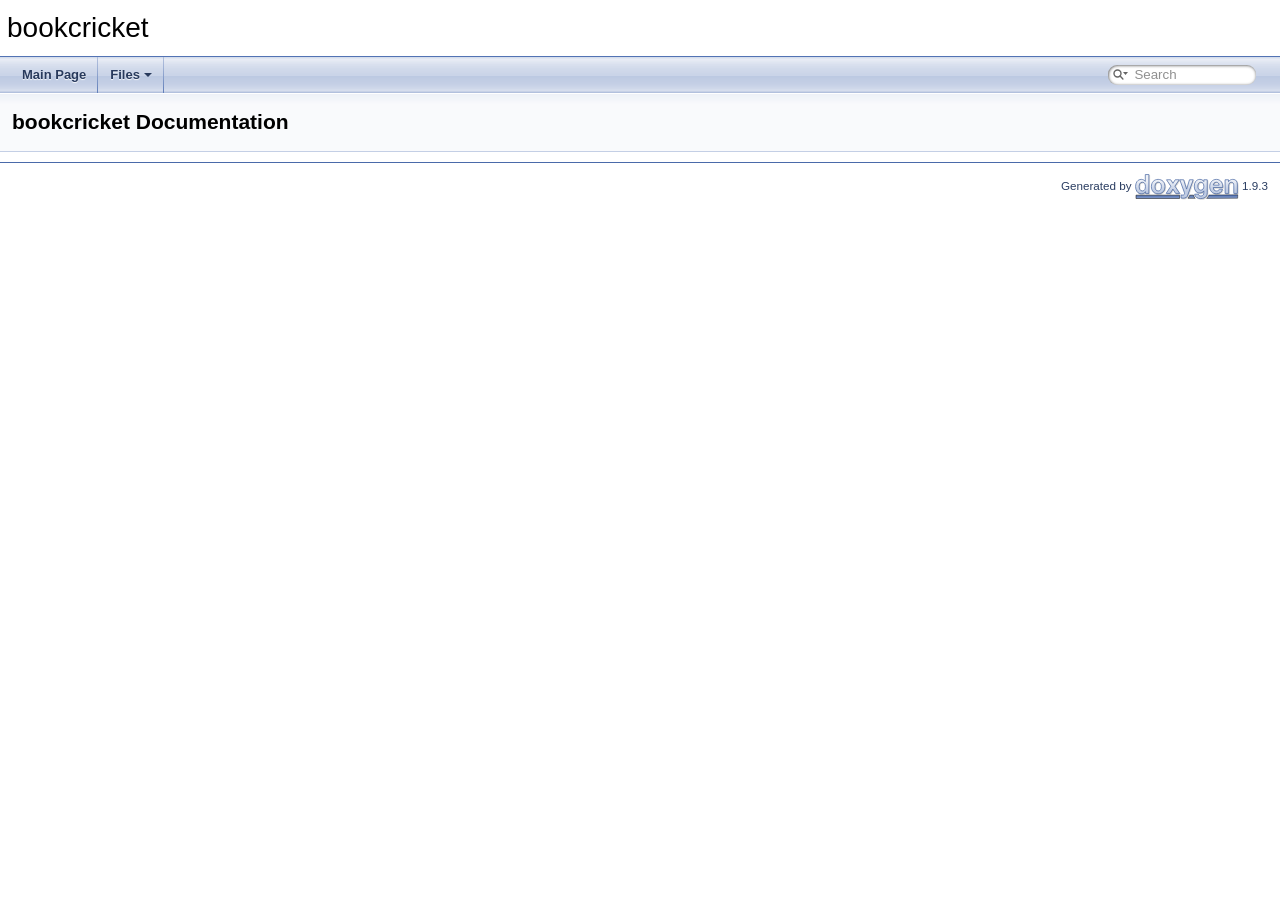
<file: 3_Implementation/Documentation/html/index.html>
<!DOCTYPE html PUBLIC "-//W3C//DTD XHTML 1.0 Transitional//EN" "https://www.w3.org/TR/xhtml1/DTD/xhtml1-transitional.dtd">
<html xmlns="http://www.w3.org/1999/xhtml">
<head>
<meta http-equiv="Content-Type" content="text/xhtml;charset=UTF-8"/>
<meta http-equiv="X-UA-Compatible" content="IE=11"/>
<meta name="generator" content="Doxygen 1.9.3"/>
<meta name="viewport" content="width=device-width, initial-scale=1"/>
<title>bookcricket: Main Page</title>
<link href="tabs.css" rel="stylesheet" type="text/css"/>
<script type="text/javascript" src="jquery.js"></script>
<script type="text/javascript" src="dynsections.js"></script>
<link href="search/search.css" rel="stylesheet" type="text/css"/>
<script type="text/javascript" src="search/searchdata.js"></script>
<script type="text/javascript" src="search/search.js"></script>
<link href="doxygen.css" rel="stylesheet" type="text/css" />
</head>
<body>
<div id="top"><!-- do not remove this div, it is closed by doxygen! -->
<div id="titlearea">
<table cellspacing="0" cellpadding="0">
 <tbody>
 <tr id="projectrow">
  <td id="projectalign">
   <div id="projectname">bookcricket
   </div>
  </td>
 </tr>
 </tbody>
</table>
</div>
<!-- end header part -->
<!-- Generated by Doxygen 1.9.3 -->
<script type="text/javascript">
/* @license magnet:?xt=urn:btih:d3d9a9a6595521f9666a5e94cc830dab83b65699&amp;dn=expat.txt MIT */
var searchBox = new SearchBox("searchBox", "search",'Search','.html');
/* @license-end */
</script>
<script type="text/javascript" src="menudata.js"></script>
<script type="text/javascript" src="menu.js"></script>
<script type="text/javascript">
/* @license magnet:?xt=urn:btih:d3d9a9a6595521f9666a5e94cc830dab83b65699&amp;dn=expat.txt MIT */
$(function() {
  initMenu('',true,false,'search.php','Search');
  $(document).ready(function() { init_search(); });
});
/* @license-end */
</script>
<div id="main-nav"></div>
</div><!-- top -->
<!-- window showing the filter options -->
<div id="MSearchSelectWindow"
     onmouseover="return searchBox.OnSearchSelectShow()"
     onmouseout="return searchBox.OnSearchSelectHide()"
     onkeydown="return searchBox.OnSearchSelectKey(event)">
</div>

<!-- iframe showing the search results (closed by default) -->
<div id="MSearchResultsWindow">
<iframe src="javascript:void(0)" frameborder="0" 
        name="MSearchResults" id="MSearchResults">
</iframe>
</div>

<div class="header">
  <div class="headertitle"><div class="title">bookcricket Documentation</div></div>
</div><!--header-->
<div class="contents">
</div><!-- contents -->
<!-- start footer part -->
<hr class="footer"/><address class="footer"><small>
Generated by&#160;<a href="https://www.doxygen.org/index.html"><img class="footer" src="doxygen.svg" width="104" height="31" alt="doxygen"/></a> 1.9.3
</small></address>
</body>
</html>
</file>
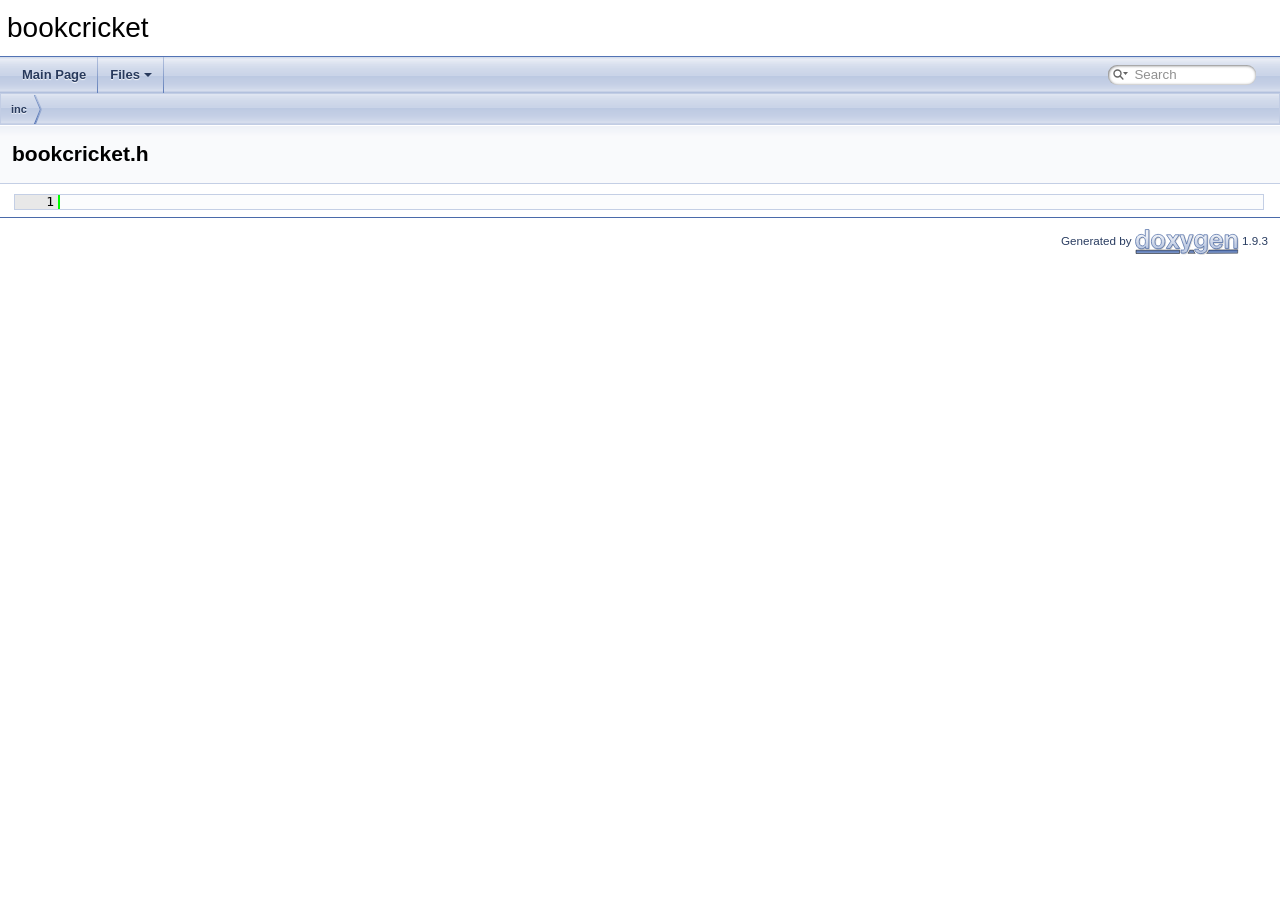
<file: 3_Implementation/Documentation/html/bookcricket_8h_source.html>
<!DOCTYPE html PUBLIC "-//W3C//DTD XHTML 1.0 Transitional//EN" "https://www.w3.org/TR/xhtml1/DTD/xhtml1-transitional.dtd">
<html xmlns="http://www.w3.org/1999/xhtml">
<head>
<meta http-equiv="Content-Type" content="text/xhtml;charset=UTF-8"/>
<meta http-equiv="X-UA-Compatible" content="IE=11"/>
<meta name="generator" content="Doxygen 1.9.3"/>
<meta name="viewport" content="width=device-width, initial-scale=1"/>
<title>bookcricket: D:/MiniProject/M1_IndoorGame_BookCricket/3_Implementation/inc/bookcricket.h Source File</title>
<link href="tabs.css" rel="stylesheet" type="text/css"/>
<script type="text/javascript" src="jquery.js"></script>
<script type="text/javascript" src="dynsections.js"></script>
<link href="search/search.css" rel="stylesheet" type="text/css"/>
<script type="text/javascript" src="search/searchdata.js"></script>
<script type="text/javascript" src="search/search.js"></script>
<link href="doxygen.css" rel="stylesheet" type="text/css" />
</head>
<body>
<div id="top"><!-- do not remove this div, it is closed by doxygen! -->
<div id="titlearea">
<table cellspacing="0" cellpadding="0">
 <tbody>
 <tr id="projectrow">
  <td id="projectalign">
   <div id="projectname">bookcricket
   </div>
  </td>
 </tr>
 </tbody>
</table>
</div>
<!-- end header part -->
<!-- Generated by Doxygen 1.9.3 -->
<script type="text/javascript">
/* @license magnet:?xt=urn:btih:d3d9a9a6595521f9666a5e94cc830dab83b65699&amp;dn=expat.txt MIT */
var searchBox = new SearchBox("searchBox", "search",'Search','.html');
/* @license-end */
</script>
<script type="text/javascript" src="menudata.js"></script>
<script type="text/javascript" src="menu.js"></script>
<script type="text/javascript">
/* @license magnet:?xt=urn:btih:d3d9a9a6595521f9666a5e94cc830dab83b65699&amp;dn=expat.txt MIT */
$(function() {
  initMenu('',true,false,'search.php','Search');
  $(document).ready(function() { init_search(); });
});
/* @license-end */
</script>
<div id="main-nav"></div>
<!-- window showing the filter options -->
<div id="MSearchSelectWindow"
     onmouseover="return searchBox.OnSearchSelectShow()"
     onmouseout="return searchBox.OnSearchSelectHide()"
     onkeydown="return searchBox.OnSearchSelectKey(event)">
</div>

<!-- iframe showing the search results (closed by default) -->
<div id="MSearchResultsWindow">
<iframe src="javascript:void(0)" frameborder="0" 
        name="MSearchResults" id="MSearchResults">
</iframe>
</div>

<div id="nav-path" class="navpath">
  <ul>
<li class="navelem"><a class="el" href="dir_bfccd401955b95cf8c75461437045ac0.html">inc</a></li>  </ul>
</div>
</div><!-- top -->
<div class="header">
  <div class="headertitle"><div class="title">bookcricket.h</div></div>
</div><!--header-->
<div class="contents">
<div class="fragment"><div class="line"><a id="l00001" name="l00001"></a><span class="lineno">    1</span> </div>
</div><!-- fragment --></div><!-- contents -->
<!-- start footer part -->
<hr class="footer"/><address class="footer"><small>
Generated by&#160;<a href="https://www.doxygen.org/index.html"><img class="footer" src="doxygen.svg" width="104" height="31" alt="doxygen"/></a> 1.9.3
</small></address>
</body>
</html>
</file>
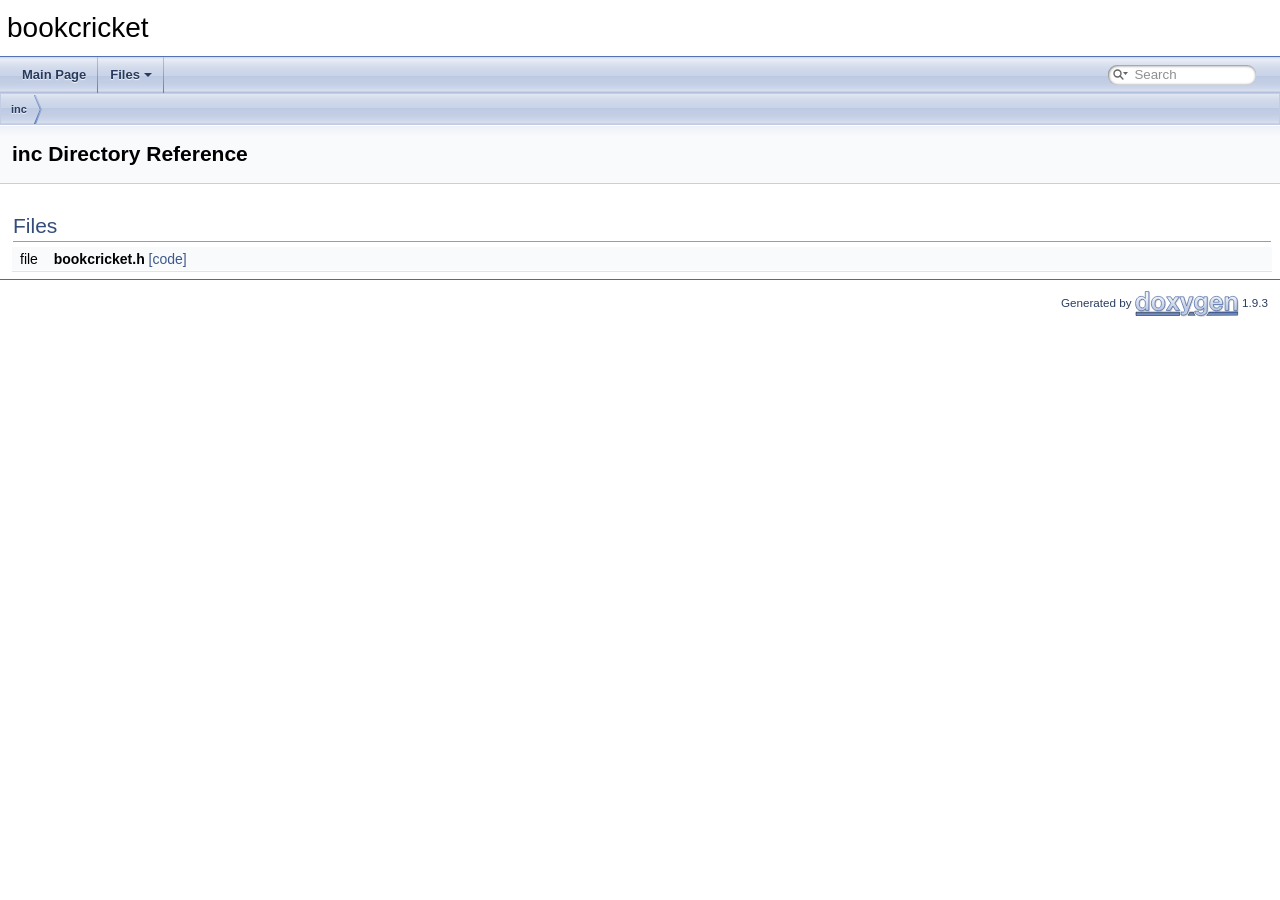
<file: 3_Implementation/Documentation/html/dir_bfccd401955b95cf8c75461437045ac0.html>
<!DOCTYPE html PUBLIC "-//W3C//DTD XHTML 1.0 Transitional//EN" "https://www.w3.org/TR/xhtml1/DTD/xhtml1-transitional.dtd">
<html xmlns="http://www.w3.org/1999/xhtml">
<head>
<meta http-equiv="Content-Type" content="text/xhtml;charset=UTF-8"/>
<meta http-equiv="X-UA-Compatible" content="IE=11"/>
<meta name="generator" content="Doxygen 1.9.3"/>
<meta name="viewport" content="width=device-width, initial-scale=1"/>
<title>bookcricket: D:/MiniProject/M1_IndoorGame_BookCricket/3_Implementation/inc Directory Reference</title>
<link href="tabs.css" rel="stylesheet" type="text/css"/>
<script type="text/javascript" src="jquery.js"></script>
<script type="text/javascript" src="dynsections.js"></script>
<link href="search/search.css" rel="stylesheet" type="text/css"/>
<script type="text/javascript" src="search/searchdata.js"></script>
<script type="text/javascript" src="search/search.js"></script>
<link href="doxygen.css" rel="stylesheet" type="text/css" />
</head>
<body>
<div id="top"><!-- do not remove this div, it is closed by doxygen! -->
<div id="titlearea">
<table cellspacing="0" cellpadding="0">
 <tbody>
 <tr id="projectrow">
  <td id="projectalign">
   <div id="projectname">bookcricket
   </div>
  </td>
 </tr>
 </tbody>
</table>
</div>
<!-- end header part -->
<!-- Generated by Doxygen 1.9.3 -->
<script type="text/javascript">
/* @license magnet:?xt=urn:btih:d3d9a9a6595521f9666a5e94cc830dab83b65699&amp;dn=expat.txt MIT */
var searchBox = new SearchBox("searchBox", "search",'Search','.html');
/* @license-end */
</script>
<script type="text/javascript" src="menudata.js"></script>
<script type="text/javascript" src="menu.js"></script>
<script type="text/javascript">
/* @license magnet:?xt=urn:btih:d3d9a9a6595521f9666a5e94cc830dab83b65699&amp;dn=expat.txt MIT */
$(function() {
  initMenu('',true,false,'search.php','Search');
  $(document).ready(function() { init_search(); });
});
/* @license-end */
</script>
<div id="main-nav"></div>
<!-- window showing the filter options -->
<div id="MSearchSelectWindow"
     onmouseover="return searchBox.OnSearchSelectShow()"
     onmouseout="return searchBox.OnSearchSelectHide()"
     onkeydown="return searchBox.OnSearchSelectKey(event)">
</div>

<!-- iframe showing the search results (closed by default) -->
<div id="MSearchResultsWindow">
<iframe src="javascript:void(0)" frameborder="0" 
        name="MSearchResults" id="MSearchResults">
</iframe>
</div>

<div id="nav-path" class="navpath">
  <ul>
<li class="navelem"><a class="el" href="dir_bfccd401955b95cf8c75461437045ac0.html">inc</a></li>  </ul>
</div>
</div><!-- top -->
<div class="header">
  <div class="headertitle"><div class="title">inc Directory Reference</div></div>
</div><!--header-->
<div class="contents">
<table class="memberdecls">
<tr class="heading"><td colspan="2"><h2 class="groupheader"><a id="files" name="files"></a>
Files</h2></td></tr>
<tr class="memitem:"><td class="memItemLeft" align="right" valign="top">file &#160;</td><td class="memItemRight" valign="bottom"><b>bookcricket.h</b> <a href="bookcricket_8h_source.html">[code]</a></td></tr>
<tr class="separator:"><td class="memSeparator" colspan="2">&#160;</td></tr>
</table>
</div><!-- contents -->
<!-- start footer part -->
<hr class="footer"/><address class="footer"><small>
Generated by&#160;<a href="https://www.doxygen.org/index.html"><img class="footer" src="doxygen.svg" width="104" height="31" alt="doxygen"/></a> 1.9.3
</small></address>
</body>
</html>
</file>
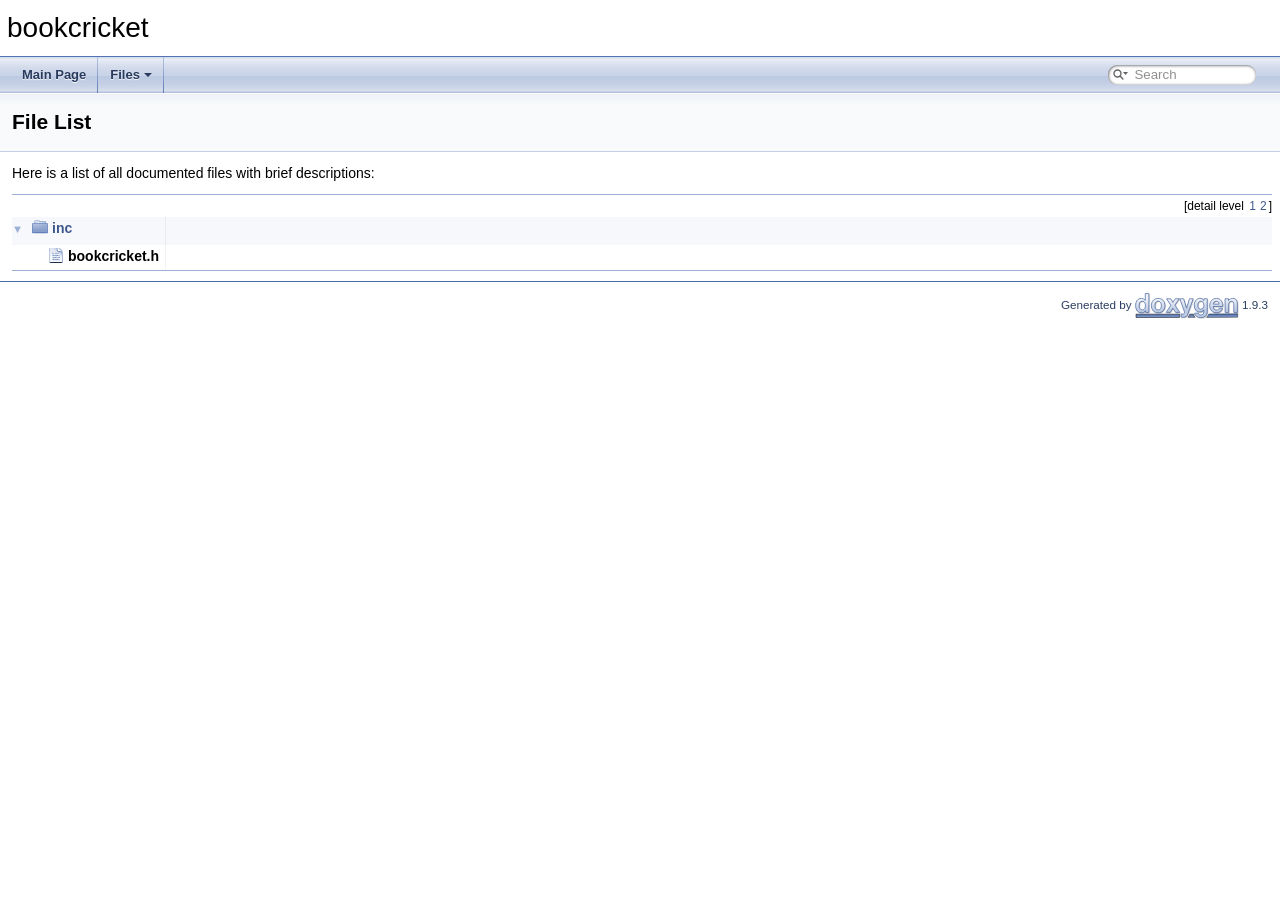
<file: 3_Implementation/Documentation/html/files.html>
<!DOCTYPE html PUBLIC "-//W3C//DTD XHTML 1.0 Transitional//EN" "https://www.w3.org/TR/xhtml1/DTD/xhtml1-transitional.dtd">
<html xmlns="http://www.w3.org/1999/xhtml">
<head>
<meta http-equiv="Content-Type" content="text/xhtml;charset=UTF-8"/>
<meta http-equiv="X-UA-Compatible" content="IE=11"/>
<meta name="generator" content="Doxygen 1.9.3"/>
<meta name="viewport" content="width=device-width, initial-scale=1"/>
<title>bookcricket: File List</title>
<link href="tabs.css" rel="stylesheet" type="text/css"/>
<script type="text/javascript" src="jquery.js"></script>
<script type="text/javascript" src="dynsections.js"></script>
<link href="search/search.css" rel="stylesheet" type="text/css"/>
<script type="text/javascript" src="search/searchdata.js"></script>
<script type="text/javascript" src="search/search.js"></script>
<link href="doxygen.css" rel="stylesheet" type="text/css" />
</head>
<body>
<div id="top"><!-- do not remove this div, it is closed by doxygen! -->
<div id="titlearea">
<table cellspacing="0" cellpadding="0">
 <tbody>
 <tr id="projectrow">
  <td id="projectalign">
   <div id="projectname">bookcricket
   </div>
  </td>
 </tr>
 </tbody>
</table>
</div>
<!-- end header part -->
<!-- Generated by Doxygen 1.9.3 -->
<script type="text/javascript">
/* @license magnet:?xt=urn:btih:d3d9a9a6595521f9666a5e94cc830dab83b65699&amp;dn=expat.txt MIT */
var searchBox = new SearchBox("searchBox", "search",'Search','.html');
/* @license-end */
</script>
<script type="text/javascript" src="menudata.js"></script>
<script type="text/javascript" src="menu.js"></script>
<script type="text/javascript">
/* @license magnet:?xt=urn:btih:d3d9a9a6595521f9666a5e94cc830dab83b65699&amp;dn=expat.txt MIT */
$(function() {
  initMenu('',true,false,'search.php','Search');
  $(document).ready(function() { init_search(); });
});
/* @license-end */
</script>
<div id="main-nav"></div>
</div><!-- top -->
<!-- window showing the filter options -->
<div id="MSearchSelectWindow"
     onmouseover="return searchBox.OnSearchSelectShow()"
     onmouseout="return searchBox.OnSearchSelectHide()"
     onkeydown="return searchBox.OnSearchSelectKey(event)">
</div>

<!-- iframe showing the search results (closed by default) -->
<div id="MSearchResultsWindow">
<iframe src="javascript:void(0)" frameborder="0" 
        name="MSearchResults" id="MSearchResults">
</iframe>
</div>

<div class="header">
  <div class="headertitle"><div class="title">File List</div></div>
</div><!--header-->
<div class="contents">
<div class="textblock">Here is a list of all documented files with brief descriptions:</div><div class="directory">
<div class="levels">[detail level <span onclick="javascript:toggleLevel(1);">1</span><span onclick="javascript:toggleLevel(2);">2</span>]</div><table class="directory">
<tr id="row_0_" class="even"><td class="entry"><span style="width:0px;display:inline-block;">&#160;</span><span id="arr_0_" class="arrow" onclick="toggleFolder('0_')">&#9660;</span><span id="img_0_" class="iconfopen" onclick="toggleFolder('0_')">&#160;</span><a class="el" href="dir_bfccd401955b95cf8c75461437045ac0.html" target="_self">inc</a></td><td class="desc"></td></tr>
<tr id="row_0_0_"><td class="entry"><span style="width:32px;display:inline-block;">&#160;</span><a href="bookcricket_8h_source.html"><span class="icondoc"></span></a><b>bookcricket.h</b></td><td class="desc"></td></tr>
</table>
</div><!-- directory -->
</div><!-- contents -->
<!-- start footer part -->
<hr class="footer"/><address class="footer"><small>
Generated by&#160;<a href="https://www.doxygen.org/index.html"><img class="footer" src="doxygen.svg" width="104" height="31" alt="doxygen"/></a> 1.9.3
</small></address>
</body>
</html>
</file>
<file: 3_Implementation/Documentation/html/tabs.css>
.sm{position:relative;z-index:9999}.sm,.sm ul,.sm li{display:block;list-style:none;margin:0;padding:0;line-height:normal;direction:ltr;text-align:left;-webkit-tap-highlight-color:rgba(0,0,0,0)}.sm-rtl,.sm-rtl ul,.sm-rtl li{direction:rtl;text-align:right}.sm>li>h1,.sm>li>h2,.sm>li>h3,.sm>li>h4,.sm>li>h5,.sm>li>h6{margin:0;padding:0}.sm ul{display:none}.sm li,.sm a{position:relative}.sm a{display:block}.sm a.disabled{cursor:not-allowed}.sm:after{content:"\00a0";display:block;height:0;font:0/0 serif;clear:both;visibility:hidden;overflow:hidden}.sm,.sm *,.sm *:before,.sm *:after{-moz-box-sizing:border-box;-webkit-box-sizing:border-box;box-sizing:border-box}.main-menu-btn{position:relative;display:inline-block;width:36px;height:36px;text-indent:36px;margin-left:8px;white-space:nowrap;overflow:hidden;cursor:pointer;-webkit-tap-highlight-color:rgba(0,0,0,0)}.main-menu-btn-icon,.main-menu-btn-icon:before,.main-menu-btn-icon:after{position:absolute;top:50%;left:2px;height:2px;width:24px;background:#666;-webkit-transition:all .25s;transition:all .25s}.main-menu-btn-icon:before{content:'';top:-7px;left:0}.main-menu-btn-icon:after{content:'';top:7px;left:0}#main-menu-state:checked ~ .main-menu-btn .main-menu-btn-icon{height:0}#main-menu-state:checked ~ .main-menu-btn .main-menu-btn-icon:before{top:0;-webkit-transform:rotate(-45deg);transform:rotate(-45deg)}#main-menu-state:checked ~ .main-menu-btn .main-menu-btn-icon:after{top:0;-webkit-transform:rotate(45deg);transform:rotate(45deg)}#main-menu-state{position:absolute;width:1px;height:1px;margin:-1px;border:0;padding:0;overflow:hidden;clip:rect(1px,1px,1px,1px)}#main-menu-state:not(:checked) ~ #main-menu{display:none}#main-menu-state:checked ~ #main-menu{display:block}@media(min-width:768px){.main-menu-btn{position:absolute;top:-99999px}#main-menu-state:not(:checked) ~ #main-menu{display:block}}.sm-dox{background-image:url("tab_b.png")}.sm-dox a,.sm-dox a:focus,.sm-dox a:hover,.sm-dox a:active{padding:0 12px;padding-right:43px;font-family:"Lucida Grande","Geneva","Helvetica",Arial,sans-serif;font-size:13px;font-weight:bold;line-height:36px;text-decoration:none;text-shadow:0 1px 1px rgba(255,255,255,0.9);color:#283a5d;outline:0}.sm-dox a:hover{background-image:url("tab_a.png");background-repeat:repeat-x;color:white;text-shadow:0 1px 1px black}.sm-dox a.current{color:#d23600}.sm-dox a.disabled{color:#bbb}.sm-dox a span.sub-arrow{position:absolute;top:50%;margin-top:-14px;left:auto;right:3px;width:28px;height:28px;overflow:hidden;font:bold 12px/28px monospace !important;text-align:center;text-shadow:none;background:rgba(255,255,255,0.5);-moz-border-radius:5px;-webkit-border-radius:5px;border-radius:5px}.sm-dox a span.sub-arrow:before{display:block;content:'+'}.sm-dox a.highlighted span.sub-arrow:before{display:block;content:'-'}.sm-dox>li:first-child>a,.sm-dox>li:first-child>:not(ul) a{-moz-border-radius:5px 5px 0 0;-webkit-border-radius:5px;border-radius:5px 5px 0 0}.sm-dox>li:last-child>a,.sm-dox>li:last-child>*:not(ul) a,.sm-dox>li:last-child>ul,.sm-dox>li:last-child>ul>li:last-child>a,.sm-dox>li:last-child>ul>li:last-child>*:not(ul) a,.sm-dox>li:last-child>ul>li:last-child>ul,.sm-dox>li:last-child>ul>li:last-child>ul>li:last-child>a,.sm-dox>li:last-child>ul>li:last-child>ul>li:last-child>*:not(ul) a,.sm-dox>li:last-child>ul>li:last-child>ul>li:last-child>ul,.sm-dox>li:last-child>ul>li:last-child>ul>li:last-child>ul>li:last-child>a,.sm-dox>li:last-child>ul>li:last-child>ul>li:last-child>ul>li:last-child>*:not(ul) a,.sm-dox>li:last-child>ul>li:last-child>ul>li:last-child>ul>li:last-child>ul,.sm-dox>li:last-child>ul>li:last-child>ul>li:last-child>ul>li:last-child>ul>li:last-child>a,.sm-dox>li:last-child>ul>li:last-child>ul>li:last-child>ul>li:last-child>ul>li:last-child>*:not(ul) a,.sm-dox>li:last-child>ul>li:last-child>ul>li:last-child>ul>li:last-child>ul>li:last-child>ul{-moz-border-radius:0 0 5px 5px;-webkit-border-radius:0;border-radius:0 0 5px 5px}.sm-dox>li:last-child>a.highlighted,.sm-dox>li:last-child>*:not(ul) a.highlighted,.sm-dox>li:last-child>ul>li:last-child>a.highlighted,.sm-dox>li:last-child>ul>li:last-child>*:not(ul) a.highlighted,.sm-dox>li:last-child>ul>li:last-child>ul>li:last-child>a.highlighted,.sm-dox>li:last-child>ul>li:last-child>ul>li:last-child>*:not(ul) a.highlighted,.sm-dox>li:last-child>ul>li:last-child>ul>li:last-child>ul>li:last-child>a.highlighted,.sm-dox>li:last-child>ul>li:last-child>ul>li:last-child>ul>li:last-child>*:not(ul) a.highlighted,.sm-dox>li:last-child>ul>li:last-child>ul>li:last-child>ul>li:last-child>ul>li:last-child>a.highlighted,.sm-dox>li:last-child>ul>li:last-child>ul>li:last-child>ul>li:last-child>ul>li:last-child>*:not(ul) a.highlighted{-moz-border-radius:0;-webkit-border-radius:0;border-radius:0}.sm-dox ul{background:rgba(162,162,162,0.1)}.sm-dox ul a,.sm-dox ul a:focus,.sm-dox ul a:hover,.sm-dox ul a:active{font-size:12px;border-left:8px solid transparent;line-height:36px;text-shadow:none;background-color:white;background-image:none}.sm-dox ul a:hover{background-image:url("tab_a.png");background-repeat:repeat-x;color:white;text-shadow:0 1px 1px black}.sm-dox ul ul a,.sm-dox ul ul a:hover,.sm-dox ul ul a:focus,.sm-dox ul ul a:active{border-left:16px solid transparent}.sm-dox ul ul ul a,.sm-dox ul ul ul a:hover,.sm-dox ul ul ul a:focus,.sm-dox ul ul ul a:active{border-left:24px solid transparent}.sm-dox ul ul ul ul a,.sm-dox ul ul ul ul a:hover,.sm-dox ul ul ul ul a:focus,.sm-dox ul ul ul ul a:active{border-left:32px solid transparent}.sm-dox ul ul ul ul ul a,.sm-dox ul ul ul ul ul a:hover,.sm-dox ul ul ul ul ul a:focus,.sm-dox ul ul ul ul ul a:active{border-left:40px solid transparent}@media(min-width:768px){.sm-dox ul{position:absolute;width:12em}.sm-dox li{float:left}.sm-dox.sm-rtl li{float:right}.sm-dox ul li,.sm-dox.sm-rtl ul li,.sm-dox.sm-vertical li{float:none}.sm-dox a{white-space:nowrap}.sm-dox ul a,.sm-dox.sm-vertical a{white-space:normal}.sm-dox .sm-nowrap>li>a,.sm-dox .sm-nowrap>li>:not(ul) a{white-space:nowrap}.sm-dox{padding:0 10px;background-image:url("tab_b.png");line-height:36px}.sm-dox a span.sub-arrow{top:50%;margin-top:-2px;right:12px;width:0;height:0;border-width:4px;border-style:solid dashed dashed dashed;border-color:#283a5d transparent transparent transparent;background:transparent;-moz-border-radius:0;-webkit-border-radius:0;border-radius:0}.sm-dox a,.sm-dox a:focus,.sm-dox a:active,.sm-dox a:hover,.sm-dox a.highlighted{padding:0 12px;background-image:url("tab_s.png");background-repeat:no-repeat;background-position:right;-moz-border-radius:0 !important;-webkit-border-radius:0;border-radius:0 !important}.sm-dox a:hover{background-image:url("tab_a.png");background-repeat:repeat-x;color:white;text-shadow:0 1px 1px black}.sm-dox a:hover span.sub-arrow{border-color:white transparent transparent transparent}.sm-dox a.has-submenu{padding-right:24px}.sm-dox li{border-top:0}.sm-dox>li>ul:before,.sm-dox>li>ul:after{content:'';position:absolute;top:-18px;left:30px;width:0;height:0;overflow:hidden;border-width:9px;border-style:dashed dashed solid dashed;border-color:transparent transparent #bbb transparent}.sm-dox>li>ul:after{top:-16px;left:31px;border-width:8px;border-color:transparent transparent #fff transparent}.sm-dox ul{border:1px solid #bbb;padding:5px 0;background:#fff;-moz-border-radius:5px !important;-webkit-border-radius:5px;border-radius:5px !important;-moz-box-shadow:0 5px 9px rgba(0,0,0,0.2);-webkit-box-shadow:0 5px 9px rgba(0,0,0,0.2);box-shadow:0 5px 9px rgba(0,0,0,0.2)}.sm-dox ul a span.sub-arrow{right:8px;top:50%;margin-top:-5px;border-width:5px;border-color:transparent transparent transparent #555;border-style:dashed dashed dashed solid}.sm-dox ul a,.sm-dox ul a:hover,.sm-dox ul a:focus,.sm-dox ul a:active,.sm-dox ul a.highlighted{color:#555;background-image:none;border:0 !important;color:#555;background-image:none}.sm-dox ul a:hover{background-image:url("tab_a.png");background-repeat:repeat-x;color:white;text-shadow:0 1px 1px black}.sm-dox ul a:hover span.sub-arrow{border-color:transparent transparent transparent white}.sm-dox span.scroll-up,.sm-dox span.scroll-down{position:absolute;display:none;visibility:hidden;overflow:hidden;background:#fff;height:36px}.sm-dox span.scroll-up:hover,.sm-dox span.scroll-down:hover{background:#eee}.sm-dox span.scroll-up:hover span.scroll-up-arrow,.sm-dox span.scroll-up:hover span.scroll-down-arrow{border-color:transparent transparent #d23600 transparent}.sm-dox span.scroll-down:hover span.scroll-down-arrow{border-color:#d23600 transparent transparent transparent}.sm-dox span.scroll-up-arrow,.sm-dox span.scroll-down-arrow{position:absolute;top:0;left:50%;margin-left:-6px;width:0;height:0;overflow:hidden;border-width:6px;border-style:dashed dashed solid dashed;border-color:transparent transparent #555 transparent}.sm-dox span.scroll-down-arrow{top:8px;border-style:solid dashed dashed dashed;border-color:#555 transparent transparent transparent}.sm-dox.sm-rtl a.has-submenu{padding-right:12px;padding-left:24px}.sm-dox.sm-rtl a span.sub-arrow{right:auto;left:12px}.sm-dox.sm-rtl.sm-vertical a.has-submenu{padding:10px 20px}.sm-dox.sm-rtl.sm-vertical a span.sub-arrow{right:auto;left:8px;border-style:dashed solid dashed dashed;border-color:transparent #555 transparent transparent}.sm-dox.sm-rtl>li>ul:before{left:auto;right:30px}.sm-dox.sm-rtl>li>ul:after{left:auto;right:31px}.sm-dox.sm-rtl ul a.has-submenu{padding:10px 20px !important}.sm-dox.sm-rtl ul a span.sub-arrow{right:auto;left:8px;border-style:dashed solid dashed dashed;border-color:transparent #555 transparent transparent}.sm-dox.sm-vertical{padding:10px 0;-moz-border-radius:5px;-webkit-border-radius:5px;border-radius:5px}.sm-dox.sm-vertical a{padding:10px 20px}.sm-dox.sm-vertical a:hover,.sm-dox.sm-vertical a:focus,.sm-dox.sm-vertical a:active,.sm-dox.sm-vertical a.highlighted{background:#fff}.sm-dox.sm-vertical a.disabled{background-image:url("tab_b.png")}.sm-dox.sm-vertical a span.sub-arrow{right:8px;top:50%;margin-top:-5px;border-width:5px;border-style:dashed dashed dashed solid;border-color:transparent transparent transparent #555}.sm-dox.sm-vertical>li>ul:before,.sm-dox.sm-vertical>li>ul:after{display:none}.sm-dox.sm-vertical ul a{padding:10px 20px}.sm-dox.sm-vertical ul a:hover,.sm-dox.sm-vertical ul a:focus,.sm-dox.sm-vertical ul a:active,.sm-dox.sm-vertical ul a.highlighted{background:#eee}.sm-dox.sm-vertical ul a.disabled{background:#fff}}
</file>
<file: 3_Implementation/Documentation/html/search/search.css>
/*---------------- Search Box */

#MSearchBox {
    white-space : nowrap;
    background: white;
    border-radius: 0.65em;
    box-shadow: inset 0.5px 0.5px 3px 0px #555;
    z-index: 102;
}

#MSearchBox .left {
    display: inline-block;
    vertical-align: middle;
    height: 1.4em;
}

#MSearchSelect {
    display: inline-block;
    vertical-align: middle;
    height: 19px;
    padding: 0 0 0 0.3em;
    margin: 0;
}

#MSearchField {
    display: inline-block;
    vertical-align: middle;
    width: 7.5em;
    height: 19px;
    margin: 0 0.15em;
    padding: 0;
    line-height: 1em;
    border:none;
    color: #909090;
    outline: none;
    font-family: Arial, Verdana, sans-serif;
    -webkit-border-radius: 0px;
    border-radius: 0px;
    background: none;
}

@media(hover: none) {
    /* to avoid zooming on iOS */
    #MSearchField {
        font-size: 16px;
    }
}

#MSearchBox .right {
    display: inline-block;
    vertical-align: middle;
    width: 1.4em;
    height: 1.4em;
}

#MSearchClose {
    display: none;
    font-size: inherit;
    background : none;
    border: none;
    margin: 0;
    padding: 0;
    outline: none;

}

#MSearchCloseImg {
    height: 1.4em;
    padding: 0.3em;
    margin: 0;
}

.MSearchBoxActive #MSearchField {
    color: #000000;
}

#main-menu > li:last-child {
    /* This <li> object is the parent of the search bar */
    display: flex;
    justify-content: center;
    align-items: center;
    height: 36px;
    margin-right: 1em;
}

/*---------------- Search filter selection */

#MSearchSelectWindow {
    display: none;
    position: absolute;
    left: 0; top: 0;
    border: 1px solid #90A5CE;
    background-color: #F9FAFC;
    z-index: 10001;
    padding-top: 4px;
    padding-bottom: 4px;
    -moz-border-radius: 4px;
    -webkit-border-top-left-radius: 4px;
    -webkit-border-top-right-radius: 4px;
    -webkit-border-bottom-left-radius: 4px;
    -webkit-border-bottom-right-radius: 4px;
    -webkit-box-shadow: 5px 5px 5px rgba(0, 0, 0, 0.15);
}

.SelectItem {
    font: 8pt Arial, Verdana, sans-serif;
    padding-left:  2px;
    padding-right: 12px;
    border: 0px;
}

span.SelectionMark {
    margin-right: 4px;
    font-family: monospace;
    outline-style: none;
    text-decoration: none;
}

a.SelectItem {
    display: block;
    outline-style: none;
    color: #000000; 
    text-decoration: none;
    padding-left:   6px;
    padding-right: 12px;
}

a.SelectItem:focus,
a.SelectItem:active {
    color: #000000; 
    outline-style: none;
    text-decoration: none;
}

a.SelectItem:hover {
    color: #FFFFFF;
    background-color: #3D578C;
    outline-style: none;
    text-decoration: none;
    cursor: pointer;
    display: block;
}

/*---------------- Search results window */

iframe#MSearchResults {
    /*width: 60ex;*/
    height: 15em;
}

#MSearchResultsWindow {
    display: none;
    position: absolute;
    left: 0; top: 0;
    border: 1px solid #000;
    background-color: #EEF1F7;
    z-index:10000;
}

/* ----------------------------------- */


#SRIndex {
    clear:both; 
    padding-bottom: 15px;
}

.SREntry {
    font-size: 10pt;
    padding-left: 1ex;
}

.SRPage .SREntry {
    font-size: 8pt;
    padding: 1px 5px;
}

body.SRPage {
    margin: 5px 2px;
}

.SRChildren {
    padding-left: 3ex; padding-bottom: .5em 
}

.SRPage .SRChildren {
    display: none;
}

.SRSymbol {
    font-weight: bold; 
    color: #425E97;
    font-family: Arial, Verdana, sans-serif;
    text-decoration: none;
    outline: none;
}

a.SRScope {
    display: block;
    color: #425E97; 
    font-family: Arial, Verdana, sans-serif;
    text-decoration: none;
    outline: none;
}

a.SRSymbol:focus, a.SRSymbol:active,
a.SRScope:focus, a.SRScope:active {
    text-decoration: underline;
}

span.SRScope {
    padding-left: 4px;
    font-family: Arial, Verdana, sans-serif;
}

.SRPage .SRStatus {
    padding: 2px 5px;
    font-size: 8pt;
    font-style: italic;
    font-family: Arial, Verdana, sans-serif;
}

.SRResult {
    display: none;
}

div.searchresults {
    margin-left: 10px;
    margin-right: 10px;
}

/*---------------- External search page results */

.searchresult {
    background-color: #F0F3F8;
}

.pages b {
   color: white;
   padding: 5px 5px 3px 5px;
   background-image: url("../tab_a.png");
   background-repeat: repeat-x;
   text-shadow: 0 1px 1px #000000;
}

.pages {
    line-height: 17px;
    margin-left: 4px;
    text-decoration: none;
}

.hl {
    font-weight: bold;
}

#searchresults {
    margin-bottom: 20px;
}

.searchpages {
    margin-top: 10px;
}
</file>
<file: 3_Implementation/Documentation/html/doxygen.css>
/* The standard CSS for doxygen 1.9.3 */

body, table, div, p, dl {
	font: 400 14px/22px Roboto,sans-serif;
}

p.reference, p.definition {
	font: 400 14px/22px Roboto,sans-serif;
}

/* @group Heading Levels */

h1.groupheader {
	font-size: 150%;
}

.title {
	font: 400 14px/28px Roboto,sans-serif;
	font-size: 150%;
	font-weight: bold;
	margin: 10px 2px;
}

h2.groupheader {
	border-bottom: 1px solid #879ECB;
	color: #354C7B;
	font-size: 150%;
	font-weight: normal;
	margin-top: 1.75em;
	padding-top: 8px;
	padding-bottom: 4px;
	width: 100%;
}

h3.groupheader {
	font-size: 100%;
}

h1, h2, h3, h4, h5, h6 {
	-webkit-transition: text-shadow 0.5s linear;
	-moz-transition: text-shadow 0.5s linear;
	-ms-transition: text-shadow 0.5s linear;
	-o-transition: text-shadow 0.5s linear;
	transition: text-shadow 0.5s linear;
	margin-right: 15px;
}

h1.glow, h2.glow, h3.glow, h4.glow, h5.glow, h6.glow {
	text-shadow: 0 0 15px cyan;
}

dt {
	font-weight: bold;
}

ul.multicol {
	-moz-column-gap: 1em;
	-webkit-column-gap: 1em;
	column-gap: 1em;
	-moz-column-count: 3;
	-webkit-column-count: 3;
	column-count: 3;
}

p.startli, p.startdd {
	margin-top: 2px;
}

th p.starttd, th p.intertd, th p.endtd {
        font-size: 100%;
        font-weight: 700;
}

p.starttd {
	margin-top: 0px;
}

p.endli {
	margin-bottom: 0px;
}

p.enddd {
	margin-bottom: 4px;
}

p.endtd {
	margin-bottom: 2px;
}

p.interli {
}

p.interdd {
}

p.intertd {
}

/* @end */

caption {
	font-weight: bold;
}

span.legend {
	font-size: 70%;
	text-align: center;
}

h3.version {
	font-size: 90%;
	text-align: center;
}

div.navtab {
	border-right: 1px solid #A3B4D7;
	padding-right: 15px;
	text-align: right;
	line-height: 110%;
}

div.navtab table {
	border-spacing: 0;
}

td.navtab {
	padding-right: 6px;
	padding-left: 6px;
}
td.navtabHL {
	background-image: url('tab_a.png');
	background-repeat:repeat-x;
	padding-right: 6px;
	padding-left: 6px;
}

td.navtabHL a, td.navtabHL a:visited {
	color: #fff;
	text-shadow: 0px 1px 1px rgba(0, 0, 0, 1.0);
}

a.navtab {
	font-weight: bold;
}

div.qindex{
	text-align: center;
	width: 100%;
	line-height: 140%;
	font-size: 130%;
	color: #A0A0A0;
}

dt.alphachar{
	font-size: 180%;
	font-weight: bold;
}

.alphachar a{
	color: black;
}

.alphachar a:hover, .alphachar a:visited{
	text-decoration: none;
}

.classindex dl {
	padding: 25px;
	column-count:1
}

.classindex dd {
	display:inline-block;
	margin-left: 50px;
	width: 90%;
	line-height: 1.15em;
}

.classindex dl.odd {
	background-color: #F8F9FC;
}

@media(min-width: 1120px) {
	.classindex dl {
		column-count:2
	}
}

@media(min-width: 1320px) {
	.classindex dl {
		column-count:3
	}
}


/* @group Link Styling */

a {
	color: #3D578C;
	font-weight: normal;
	text-decoration: none;
}

.contents a:visited {
	color: #4665A2;
}

a:hover {
	text-decoration: underline;
}

.contents a.qindexHL:visited {
        color: #FFFFFF;
}

a.el {
	font-weight: bold;
}

a.elRef {
}

a.code, a.code:visited, a.line, a.line:visited {
	color: #4665A2; 
}

a.codeRef, a.codeRef:visited, a.lineRef, a.lineRef:visited {
	color: #4665A2; 
}

a.code.hl_class { /* style for links to class names in code snippets */ }
a.code.hl_struct { /* style for links to struct names in code snippets */ }
a.code.hl_union { /* style for links to union names in code snippets */ }
a.code.hl_interface { /* style for links to interface names in code snippets */ }
a.code.hl_protocol { /* style for links to protocol names in code snippets */ }
a.code.hl_category { /* style for links to category names in code snippets */ }
a.code.hl_exception { /* style for links to exception names in code snippets */ }
a.code.hl_service { /* style for links to service names in code snippets */ }
a.code.hl_singleton { /* style for links to singleton names in code snippets */ }
a.code.hl_concept { /* style for links to concept names in code snippets */ }
a.code.hl_namespace { /* style for links to namespace names in code snippets */ }
a.code.hl_package { /* style for links to package names in code snippets */ }
a.code.hl_define { /* style for links to macro names in code snippets */ }
a.code.hl_function { /* style for links to function names in code snippets */ }
a.code.hl_variable { /* style for links to variable names in code snippets */ }
a.code.hl_typedef { /* style for links to typedef names in code snippets */ }
a.code.hl_enumvalue { /* style for links to enum value names in code snippets */ }
a.code.hl_enumeration { /* style for links to enumeration names in code snippets */ }
a.code.hl_signal { /* style for links to Qt signal names in code snippets */ }
a.code.hl_slot { /* style for links to Qt slot names in code snippets */ }
a.code.hl_friend { /* style for links to friend names in code snippets */ }
a.code.hl_dcop { /* style for links to KDE3 DCOP names in code snippets */ }
a.code.hl_property { /* style for links to property names in code snippets */ }
a.code.hl_event { /* style for links to event names in code snippets */ }
a.code.hl_sequence { /* style for links to sequence names in code snippets */ }
a.code.hl_dictionary { /* style for links to dictionary names in code snippets */ }

/* @end */

dl.el {
	margin-left: -1cm;
}

ul {
  overflow: visible;
}

#side-nav ul {
  overflow: visible; /* reset ul rule for scroll bar in GENERATE_TREEVIEW window */
}

#main-nav ul {
  overflow: visible; /* reset ul rule for the navigation bar drop down lists */
}

.fragment {
  text-align: left;
  direction: ltr;
  overflow-x: auto; /*Fixed: fragment lines overlap floating elements*/
  overflow-y: hidden;
}

pre.fragment {
        border: 1px solid #C4CFE5;
        background-color: #FBFCFD;
        padding: 4px 6px;
        margin: 4px 8px 4px 2px;
        overflow: auto;
        word-wrap: break-word;
        font-size:  9pt;
        line-height: 125%;
        font-family: monospace, fixed;
        font-size: 105%;
}

div.fragment {
  padding: 0 0 1px 0; /*Fixed: last line underline overlap border*/
  margin: 4px 8px 4px 2px;
	background-color: #FBFCFD;
	border: 1px solid #C4CFE5;
}

div.line {
	font-family: monospace, fixed;
        font-size: 13px;
	min-height: 13px;
	line-height: 1.0;
	text-wrap: unrestricted;
	white-space: -moz-pre-wrap; /* Moz */
	white-space: -pre-wrap;     /* Opera 4-6 */
	white-space: -o-pre-wrap;   /* Opera 7 */
	white-space: pre-wrap;      /* CSS3  */
	word-wrap: break-word;      /* IE 5.5+ */
	text-indent: -53px;
	padding-left: 53px;
	padding-bottom: 0px;
	margin: 0px;
	-webkit-transition-property: background-color, box-shadow;
	-webkit-transition-duration: 0.5s;
	-moz-transition-property: background-color, box-shadow;
	-moz-transition-duration: 0.5s;
	-ms-transition-property: background-color, box-shadow;
	-ms-transition-duration: 0.5s;
	-o-transition-property: background-color, box-shadow;
	-o-transition-duration: 0.5s;
	transition-property: background-color, box-shadow;
	transition-duration: 0.5s;
}

div.line:after {
    content:"\000A";
    white-space: pre;
}

div.line.glow {
	background-color: cyan;
	box-shadow: 0 0 10px cyan;
}


span.lineno {
	padding-right: 4px;
        margin-right: 9px;
	text-align: right;
	border-right: 2px solid #0F0;
	background-color: #E8E8E8;
        white-space: pre;
}
span.lineno a {
	background-color: #D8D8D8;
}

span.lineno a:hover {
	background-color: #C8C8C8;
}

.lineno {
	-webkit-touch-callout: none;
	-webkit-user-select: none;
	-khtml-user-select: none;
	-moz-user-select: none;
	-ms-user-select: none;
	user-select: none;
}

div.ah, span.ah {
	background-color: black;
	font-weight: bold;
	color: #FFFFFF;
	margin-bottom: 3px;
	margin-top: 3px;
	padding: 0.2em;
	border: solid thin #333;
	border-radius: 0.5em;
	-webkit-border-radius: .5em;
	-moz-border-radius: .5em;
	box-shadow: 2px 2px 3px #999;
	-webkit-box-shadow: 2px 2px 3px #999;
	-moz-box-shadow: rgba(0, 0, 0, 0.15) 2px 2px 2px;
	background-image: -webkit-gradient(linear, left top, left bottom, from(#eee), to(#000),color-stop(0.3, #444));
	background-image: -moz-linear-gradient(center top, #eee 0%, #444 40%, #000 110%);
}

div.classindex ul {
        list-style: none;
        padding-left: 0;
}

div.classindex span.ai {
        display: inline-block;
}

div.groupHeader {
	margin-left: 16px;
	margin-top: 12px;
	font-weight: bold;
}

div.groupText {
	margin-left: 16px;
	font-style: italic;
}

body {
	background-color: white;
	color: black;
        margin: 0;
}

div.contents {
	margin-top: 10px;
	margin-left: 12px;
	margin-right: 8px;
}

td.indexkey {
	background-color: #EBEFF6;
	font-weight: bold;
	border: 1px solid #C4CFE5;
	margin: 2px 0px 2px 0;
	padding: 2px 10px;
        white-space: nowrap;
        vertical-align: top;
}

td.indexvalue {
	background-color: #EBEFF6;
	border: 1px solid #C4CFE5;
	padding: 2px 10px;
	margin: 2px 0px;
}

tr.memlist {
	background-color: #EEF1F7;
}

p.formulaDsp {
	text-align: center;
}

img.formulaDsp {
	
}

img.formulaInl, img.inline {
	vertical-align: middle;
}

div.center {
	text-align: center;
        margin-top: 0px;
        margin-bottom: 0px;
        padding: 0px;
}

div.center img {
	border: 0px;
}

address.footer {
	text-align: right;
	padding-right: 12px;
}

img.footer {
	border: 0px;
	vertical-align: middle;
}

.compoundTemplParams {
	color: #4665A2;
	font-size: 80%;
	line-height: 120%;
}

/* @group Code Colorization */

span.keyword {
	color: #008000
}

span.keywordtype {
	color: #604020
}

span.keywordflow {
	color: #e08000
}

span.comment {
	color: #800000
}

span.preprocessor {
	color: #806020
}

span.stringliteral {
	color: #002080
}

span.charliteral {
	color: #008080
}

span.vhdldigit { 
	color: #ff00ff 
}

span.vhdlchar { 
	color: #000000 
}

span.vhdlkeyword { 
	color: #700070 
}

span.vhdllogic { 
	color: #ff0000 
}

blockquote {
        background-color: #F7F8FB;
        border-left: 2px solid #9CAFD4;
        margin: 0 24px 0 4px;
        padding: 0 12px 0 16px;
}

blockquote.DocNodeRTL {
   border-left: 0;
   border-right: 2px solid #9CAFD4;
   margin: 0 4px 0 24px;
   padding: 0 16px 0 12px;
}

/* @end */

/*
.search {
	color: #003399;
	font-weight: bold;
}

form.search {
	margin-bottom: 0px;
	margin-top: 0px;
}

input.search {
	font-size: 75%;
	color: #000080;
	font-weight: normal;
	background-color: #e8eef2;
}
*/

td.tiny {
	font-size: 75%;
}

.dirtab {
	padding: 4px;
	border-collapse: collapse;
	border: 1px solid #A3B4D7;
}

th.dirtab {
	background: #EBEFF6;
	font-weight: bold;
}

hr {
	height: 0px;
	border: none;
	border-top: 1px solid #4A6AAA;
}

hr.footer {
	height: 1px;
}

/* @group Member Descriptions */

table.memberdecls {
	border-spacing: 0px;
	padding: 0px;
}

.memberdecls td, .fieldtable tr {
	-webkit-transition-property: background-color, box-shadow;
	-webkit-transition-duration: 0.5s;
	-moz-transition-property: background-color, box-shadow;
	-moz-transition-duration: 0.5s;
	-ms-transition-property: background-color, box-shadow;
	-ms-transition-duration: 0.5s;
	-o-transition-property: background-color, box-shadow;
	-o-transition-duration: 0.5s;
	transition-property: background-color, box-shadow;
	transition-duration: 0.5s;
}

.memberdecls td.glow, .fieldtable tr.glow {
	background-color: cyan;
	box-shadow: 0 0 15px cyan;
}

.mdescLeft, .mdescRight,
.memItemLeft, .memItemRight,
.memTemplItemLeft, .memTemplItemRight, .memTemplParams {
	background-color: #F9FAFC;
	border: none;
	margin: 4px;
	padding: 1px 0 0 8px;
}

.mdescLeft, .mdescRight {
	padding: 0px 8px 4px 8px;
	color: #555;
}

.memSeparator {
        border-bottom: 1px solid #DEE4F0;
        line-height: 1px;
        margin: 0px;
        padding: 0px;
}

.memItemLeft, .memTemplItemLeft {
        white-space: nowrap;
}

.memItemRight, .memTemplItemRight {
	width: 100%;
}

.memTemplParams {
	color: #4665A2;
        white-space: nowrap;
	font-size: 80%;
}

/* @end */

/* @group Member Details */

/* Styles for detailed member documentation */

.memtitle {
	padding: 8px;
	border-top: 1px solid #A8B8D9;
	border-left: 1px solid #A8B8D9;
	border-right: 1px solid #A8B8D9;
	border-top-right-radius: 4px;
	border-top-left-radius: 4px;
	margin-bottom: -1px;
	background-image: url('nav_f.png');
	background-repeat: repeat-x;
	background-color: #E2E8F2;
	line-height: 1.25;
	font-weight: 300;
	float:left;
}

.permalink
{
        font-size: 65%;
        display: inline-block;
        vertical-align: middle;
}

.memtemplate {
	font-size: 80%;
	color: #4665A2;
	font-weight: normal;
	margin-left: 9px;
}

.memnav {
	background-color: #EBEFF6;
	border: 1px solid #A3B4D7;
	text-align: center;
	margin: 2px;
	margin-right: 15px;
	padding: 2px;
}

.mempage {
	width: 100%;
}

.memitem {
	padding: 0;
	margin-bottom: 10px;
	margin-right: 5px;
        -webkit-transition: box-shadow 0.5s linear;
        -moz-transition: box-shadow 0.5s linear;
        -ms-transition: box-shadow 0.5s linear;
        -o-transition: box-shadow 0.5s linear;
        transition: box-shadow 0.5s linear;
        display: table !important;
        width: 100%;
}

.memitem.glow {
         box-shadow: 0 0 15px cyan;
}

.memname {
        font-weight: 400;
        margin-left: 6px;
}

.memname td {
	vertical-align: bottom;
}

.memproto, dl.reflist dt {
        border-top: 1px solid #A8B8D9;
        border-left: 1px solid #A8B8D9;
        border-right: 1px solid #A8B8D9;
        padding: 6px 0px 6px 0px;
        color: #253555;
        font-weight: bold;
        text-shadow: 0px 1px 1px rgba(255, 255, 255, 0.9);
        background-color: #DFE5F1;
        /* opera specific markup */
        box-shadow: 5px 5px 5px rgba(0, 0, 0, 0.15);
        border-top-right-radius: 4px;
        /* firefox specific markup */
        -moz-box-shadow: rgba(0, 0, 0, 0.15) 5px 5px 5px;
        -moz-border-radius-topright: 4px;
        /* webkit specific markup */
        -webkit-box-shadow: 5px 5px 5px rgba(0, 0, 0, 0.15);
        -webkit-border-top-right-radius: 4px;

}

.overload {
        font-family: "courier new",courier,monospace;
	font-size: 65%;
}

.memdoc, dl.reflist dd {
        border-bottom: 1px solid #A8B8D9;      
        border-left: 1px solid #A8B8D9;      
        border-right: 1px solid #A8B8D9; 
        padding: 6px 10px 2px 10px;
        background-color: #FBFCFD;
        border-top-width: 0;
        background-image:url('nav_g.png');
        background-repeat:repeat-x;
        background-color: #FFFFFF;
        /* opera specific markup */
        border-bottom-left-radius: 4px;
        border-bottom-right-radius: 4px;
        box-shadow: 5px 5px 5px rgba(0, 0, 0, 0.15);
        /* firefox specific markup */
        -moz-border-radius-bottomleft: 4px;
        -moz-border-radius-bottomright: 4px;
        -moz-box-shadow: rgba(0, 0, 0, 0.15) 5px 5px 5px;
        /* webkit specific markup */
        -webkit-border-bottom-left-radius: 4px;
        -webkit-border-bottom-right-radius: 4px;
        -webkit-box-shadow: 5px 5px 5px rgba(0, 0, 0, 0.15);
}

dl.reflist dt {
        padding: 5px;
}

dl.reflist dd {
        margin: 0px 0px 10px 0px;
        padding: 5px;
}

.paramkey {
	text-align: right;
}

.paramtype {
	white-space: nowrap;
}

.paramname {
	color: #602020;
	white-space: nowrap;
}
.paramname em {
	font-style: normal;
}
.paramname code {
        line-height: 14px;
}

.params, .retval, .exception, .tparams {
        margin-left: 0px;
        padding-left: 0px;
}       

.params .paramname, .retval .paramname, .tparams .paramname, .exception .paramname {
        font-weight: bold;
        vertical-align: top;
}
        
.params .paramtype, .tparams .paramtype {
        font-style: italic;
        vertical-align: top;
}       
        
.params .paramdir, .tparams .paramdir {
        font-family: "courier new",courier,monospace;
        vertical-align: top;
}

table.mlabels {
	border-spacing: 0px;
}

td.mlabels-left {
	width: 100%;
	padding: 0px;
}

td.mlabels-right {
	vertical-align: bottom;
	padding: 0px;
	white-space: nowrap;
}

span.mlabels {
        margin-left: 8px;
}

span.mlabel {
        background-color: #728DC1;
        border-top:1px solid #5373B4;
        border-left:1px solid #5373B4;
        border-right:1px solid #C4CFE5;
        border-bottom:1px solid #C4CFE5;
	text-shadow: none;
	color: white;
	margin-right: 4px;
	padding: 2px 3px;
	border-radius: 3px;
	font-size: 7pt;
	white-space: nowrap;
	vertical-align: middle;
}



/* @end */

/* these are for tree view inside a (index) page */

div.directory {
        margin: 10px 0px;
        border-top: 1px solid #9CAFD4;
        border-bottom: 1px solid #9CAFD4;
        width: 100%;
}

.directory table {
        border-collapse:collapse;
}

.directory td {
        margin: 0px;
        padding: 0px;
	vertical-align: top;
}

.directory td.entry {
        white-space: nowrap;
        padding-right: 6px;
	padding-top: 3px;
}

.directory td.entry a {
        outline:none;
}

.directory td.entry a img {
        border: none;
}

.directory td.desc {
        width: 100%;
        padding-left: 6px;
	padding-right: 6px;
	padding-top: 3px;
	border-left: 1px solid rgba(0,0,0,0.05);
}

.directory tr.even {
	padding-left: 6px;
	background-color: #F7F8FB;
}

.directory img {
	vertical-align: -30%;
}

.directory .levels {
        white-space: nowrap;
        width: 100%;
        text-align: right;
        font-size: 9pt;
}

.directory .levels span {
        cursor: pointer;
        padding-left: 2px;
        padding-right: 2px;
	color: #3D578C;
}

.arrow {
    color: #9CAFD4;
    -webkit-user-select: none;
    -khtml-user-select: none;
    -moz-user-select: none;
    -ms-user-select: none;
    user-select: none;
    cursor: pointer;
    font-size: 80%;
    display: inline-block;
    width: 16px;
    height: 22px;
}

.icon {
    font-family: Arial, Helvetica;
    font-weight: bold;
    font-size: 12px;
    height: 14px;
    width: 16px;
    display: inline-block;
    background-color: #728DC1;
    color: white;
    text-align: center;
    border-radius: 4px;
    margin-left: 2px;
    margin-right: 2px;
}

.icona {
    width: 24px;
    height: 22px;
    display: inline-block;
}

.iconfopen {
    width: 24px;
    height: 18px;
    margin-bottom: 4px;
    background-image:url('folderopen.png');
    background-position: 0px -4px;
    background-repeat: repeat-y;
    vertical-align:top;
    display: inline-block;
}

.iconfclosed {
    width: 24px;
    height: 18px;
    margin-bottom: 4px;
    background-image:url('folderclosed.png');
    background-position: 0px -4px;
    background-repeat: repeat-y;
    vertical-align:top;
    display: inline-block;
}

.icondoc {
    width: 24px;
    height: 18px;
    margin-bottom: 4px;
    background-image:url('doc.png');
    background-position: 0px -4px;
    background-repeat: repeat-y;
    vertical-align:top;
    display: inline-block;
}

table.directory {
    font: 400 14px Roboto,sans-serif;
}

/* @end */

div.dynheader {
        margin-top: 8px;
	-webkit-touch-callout: none;
	-webkit-user-select: none;
	-khtml-user-select: none;
	-moz-user-select: none;
	-ms-user-select: none;
	user-select: none;
}

address {
	font-style: normal;
	color: #2A3D61;
}

table.doxtable caption {
	caption-side: top;
}

table.doxtable {
	border-collapse:collapse;
        margin-top: 4px;
        margin-bottom: 4px;
}

table.doxtable td, table.doxtable th {
	border: 1px solid #2D4068;
	padding: 3px 7px 2px;
}

table.doxtable th {
	background-color: #374F7F;
	color: #FFFFFF;
	font-size: 110%;
	padding-bottom: 4px;
	padding-top: 5px;
}

table.fieldtable {
        /*width: 100%;*/
        margin-bottom: 10px;
        border: 1px solid #A8B8D9;
        border-spacing: 0px;
        -moz-border-radius: 4px;
        -webkit-border-radius: 4px;
        border-radius: 4px;
        -moz-box-shadow: rgba(0, 0, 0, 0.15) 2px 2px 2px;
        -webkit-box-shadow: 2px 2px 2px rgba(0, 0, 0, 0.15);
        box-shadow: 2px 2px 2px rgba(0, 0, 0, 0.15);
}

.fieldtable td, .fieldtable th {
        padding: 3px 7px 2px;
}

.fieldtable td.fieldtype, .fieldtable td.fieldname {
        white-space: nowrap;
        border-right: 1px solid #A8B8D9;
        border-bottom: 1px solid #A8B8D9;
        vertical-align: top;
}

.fieldtable td.fieldname {
        padding-top: 3px;
}

.fieldtable td.fielddoc {
        border-bottom: 1px solid #A8B8D9;
        /*width: 100%;*/
}

.fieldtable td.fielddoc p:first-child {
        margin-top: 0px;
}       
        
.fieldtable td.fielddoc p:last-child {
        margin-bottom: 2px;
}

.fieldtable tr:last-child td {
        border-bottom: none;
}

.fieldtable th {
        background-image:url('nav_f.png');
        background-repeat:repeat-x;
        background-color: #E2E8F2;
        font-size: 90%;
        color: #253555;
        padding-bottom: 4px;
        padding-top: 5px;
        text-align:left;
        font-weight: 400;
        -moz-border-radius-topleft: 4px;
        -moz-border-radius-topright: 4px;
        -webkit-border-top-left-radius: 4px;
        -webkit-border-top-right-radius: 4px;
        border-top-left-radius: 4px;
        border-top-right-radius: 4px;
        border-bottom: 1px solid #A8B8D9;
}


.tabsearch {
	top: 0px;
	left: 10px;
	height: 36px;
	background-image: url('tab_b.png');
	z-index: 101;
	overflow: hidden;
	font-size: 13px;
}

.navpath ul
{
	font-size: 11px;
	background-image:url('tab_b.png');
	background-repeat:repeat-x;
	background-position: 0 -5px;
	height:30px;
	line-height:30px;
	color:#8AA0CC;
	border:solid 1px #C2CDE4;
	overflow:hidden;
	margin:0px;
	padding:0px;
}

.navpath li
{
	list-style-type:none;
	float:left;
	padding-left:10px;
	padding-right:15px;
	background-image:url('bc_s.png');
	background-repeat:no-repeat;
	background-position:right;
	color:#364D7C;
}

.navpath li.navelem a
{
	height:32px;
	display:block;
	text-decoration: none;
	outline: none;
	color: #283A5D;
	font-family: 'Lucida Grande',Geneva,Helvetica,Arial,sans-serif;
	text-shadow: 0px 1px 1px rgba(255, 255, 255, 0.9);
	text-decoration: none;        
}

.navpath li.navelem a:hover
{
	color:#6884BD;
}

.navpath li.footer
{
        list-style-type:none;
        float:right;
        padding-left:10px;
        padding-right:15px;
        background-image:none;
        background-repeat:no-repeat;
        background-position:right;
        color:#364D7C;
        font-size: 8pt;
}


div.summary
{
	float: right;
	font-size: 8pt;
	padding-right: 5px;
	width: 50%;
	text-align: right;
}       

div.summary a
{
	white-space: nowrap;
}

table.classindex
{
        margin: 10px;
        white-space: nowrap;
        margin-left: 3%;
        margin-right: 3%;
        width: 94%;
        border: 0;
        border-spacing: 0; 
        padding: 0;
}

div.ingroups
{
	font-size: 8pt;
	width: 50%;
	text-align: left;
}

div.ingroups a
{
	white-space: nowrap;
}

div.header
{
        background-image:url('nav_h.png');
        background-repeat:repeat-x;
	background-color: #F9FAFC;
	margin:  0px;
	border-bottom: 1px solid #C4CFE5;
}

div.headertitle
{
	padding: 5px 5px 5px 10px;
}

.PageDocRTL-title div.headertitle {
  text-align: right;
  direction: rtl;
}

dl {
        padding: 0 0 0 0;
}

/* dl.note, dl.warning, dl.attention, dl.pre, dl.post, dl.invariant, dl.deprecated, dl.todo, dl.test, dl.bug, dl.examples */
dl.section {
	margin-left: 0px;
	padding-left: 0px;
}

dl.section.DocNodeRTL {
  margin-right: 0px;
  padding-right: 0px;
}

dl.note {
  margin-left: -7px;
  padding-left: 3px;
  border-left: 4px solid;
  border-color: #D0C000;
}

dl.note.DocNodeRTL {
  margin-left: 0;
  padding-left: 0;
  border-left: 0;
  margin-right: -7px;
  padding-right: 3px;
  border-right: 4px solid;
  border-color: #D0C000;
}

dl.warning, dl.attention {
  margin-left: -7px;
  padding-left: 3px;
  border-left: 4px solid;
  border-color: #FF0000;
}

dl.warning.DocNodeRTL, dl.attention.DocNodeRTL {
  margin-left: 0;
  padding-left: 0;
  border-left: 0;
  margin-right: -7px;
  padding-right: 3px;
  border-right: 4px solid;
  border-color: #FF0000;
}

dl.pre, dl.post, dl.invariant {
  margin-left: -7px;
  padding-left: 3px;
  border-left: 4px solid;
  border-color: #00D000;
}

dl.pre.DocNodeRTL, dl.post.DocNodeRTL, dl.invariant.DocNodeRTL {
  margin-left: 0;
  padding-left: 0;
  border-left: 0;
  margin-right: -7px;
  padding-right: 3px;
  border-right: 4px solid;
  border-color: #00D000;
}

dl.deprecated {
  margin-left: -7px;
  padding-left: 3px;
  border-left: 4px solid;
  border-color: #505050;
}

dl.deprecated.DocNodeRTL {
  margin-left: 0;
  padding-left: 0;
  border-left: 0;
  margin-right: -7px;
  padding-right: 3px;
  border-right: 4px solid;
  border-color: #505050;
}

dl.todo {
  margin-left: -7px;
  padding-left: 3px;
  border-left: 4px solid;
  border-color: #00C0E0;
}

dl.todo.DocNodeRTL {
  margin-left: 0;
  padding-left: 0;
  border-left: 0;
  margin-right: -7px;
  padding-right: 3px;
  border-right: 4px solid;
  border-color: #00C0E0;
}

dl.test {
  margin-left: -7px;
  padding-left: 3px;
  border-left: 4px solid;
  border-color: #3030E0;
}

dl.test.DocNodeRTL {
  margin-left: 0;
  padding-left: 0;
  border-left: 0;
  margin-right: -7px;
  padding-right: 3px;
  border-right: 4px solid;
  border-color: #3030E0;
}

dl.bug {
  margin-left: -7px;
  padding-left: 3px;
  border-left: 4px solid;
  border-color: #C08050;
}

dl.bug.DocNodeRTL {
  margin-left: 0;
  padding-left: 0;
  border-left: 0;
  margin-right: -7px;
  padding-right: 3px;
  border-right: 4px solid;
  border-color: #C08050;
}

dl.section dd {
	margin-bottom: 6px;
}


#projectrow
{
	height: 56px;
}

#projectlogo
{
	text-align: center;
	vertical-align: bottom;
	border-collapse: separate;
}
 
#projectlogo img
{ 
	border: 0px none;
}
 
#projectalign
{
        vertical-align: middle;
        padding-left: 0.5em;
}

#projectname
{
	font: 200% Tahoma, Arial,sans-serif;
	margin: 0px;
	padding: 2px 0px;
}
    
#projectbrief
{
	font: 90% Tahoma, Arial,sans-serif;
	margin: 0px;
	padding: 0px;
}

#projectnumber
{
	font: 50% Tahoma, Arial,sans-serif;
	margin: 0px;
	padding: 0px;
}

#titlearea
{
	padding: 0px;
	margin: 0px;
	width: 100%;
	border-bottom: 1px solid #5373B4;
}

.image
{
        text-align: center;
}

.dotgraph
{
        text-align: center;
}

.mscgraph
{
        text-align: center;
}

.plantumlgraph
{
        text-align: center;
}

.diagraph
{
        text-align: center;
}

.caption
{
	font-weight: bold;
}

div.zoom
{
	border: 1px solid #90A5CE;
}

dl.citelist {
        margin-bottom:50px;
}

dl.citelist dt {
        color:#334975;
        float:left;
        font-weight:bold;
        margin-right:10px;
        padding:5px;
        text-align:right;
        width:52px;
}

dl.citelist dd {
        margin:2px 0 2px 72px;
        padding:5px 0;
}

div.toc {
        padding: 14px 25px;
        background-color: #F4F6FA;
        border: 1px solid #D8DFEE;
        border-radius: 7px 7px 7px 7px;
        float: right;
        height: auto;
        margin: 0 8px 10px 10px;
        width: 200px;
}

.PageDocRTL-title div.toc {
  float: left !important;
  text-align: right;
}

div.toc li {
        background: url("bdwn.png") no-repeat scroll 0 5px transparent;
        font: 10px/1.2 Verdana,DejaVu Sans,Geneva,sans-serif;
        margin-top: 5px;
        padding-left: 10px;
        padding-top: 2px;
}

.PageDocRTL-title div.toc li {
  background-position-x: right !important;
  padding-left: 0 !important;
  padding-right: 10px;
}

div.toc h3 {
        font: bold 12px/1.2 Arial,FreeSans,sans-serif;
	color: #4665A2;
        border-bottom: 0 none;
        margin: 0;
}

div.toc ul {
        list-style: none outside none;
        border: medium none;
        padding: 0px;
}       

div.toc li.level1 {
        margin-left: 0px;
}

div.toc li.level2 {
        margin-left: 15px;
}

div.toc li.level3 {
        margin-left: 30px;
}

div.toc li.level4 {
        margin-left: 45px;
}

span.emoji {
        /* font family used at the site: https://unicode.org/emoji/charts/full-emoji-list.html
         * font-family: "Noto Color Emoji", "Apple Color Emoji", "Segoe UI Emoji", Times, Symbola, Aegyptus, Code2000, Code2001, Code2002, Musica, serif, LastResort;
         */
}

span.obfuscator {
  display: none;
}

.PageDocRTL-title div.toc li.level1 {
  margin-left: 0 !important;
  margin-right: 0;
}

.PageDocRTL-title div.toc li.level2 {
  margin-left: 0 !important;
  margin-right: 15px;
}

.PageDocRTL-title div.toc li.level3 {
  margin-left: 0 !important;
  margin-right: 30px;
}

.PageDocRTL-title div.toc li.level4 {
  margin-left: 0 !important;
  margin-right: 45px;
}

.inherit_header {
        font-weight: bold;
        color: gray;
        cursor: pointer;
	-webkit-touch-callout: none;
	-webkit-user-select: none;
	-khtml-user-select: none;
	-moz-user-select: none;
	-ms-user-select: none;
	user-select: none;
}

.inherit_header td {
        padding: 6px 0px 2px 5px;
}

.inherit {
        display: none;
}

tr.heading h2 {
        margin-top: 12px;
        margin-bottom: 4px;
}

/* tooltip related style info */

.ttc {
        position: absolute;
        display: none;
}

#powerTip {
	cursor: default;
	/*white-space: nowrap;*/
	background-color: white;
	border: 1px solid gray;
	border-radius: 4px 4px 4px 4px;
	box-shadow: 1px 1px 7px gray;
	display: none;
	font-size: smaller;
	max-width: 80%;
	opacity: 0.9;
	padding: 1ex 1em 1em;
	position: absolute;
	z-index: 2147483647;
}

#powerTip div.ttdoc {
        color: grey;
	font-style: italic;
}

#powerTip div.ttname a {
        font-weight: bold;
}

#powerTip div.ttname {
        font-weight: bold;
}

#powerTip div.ttdeci {
        color: #006318;
}

#powerTip div {
        margin: 0px;
        padding: 0px;
        font: 12px/16px Roboto,sans-serif;
}

#powerTip:before, #powerTip:after {
	content: "";
	position: absolute;
	margin: 0px;
}

#powerTip.n:after,  #powerTip.n:before,
#powerTip.s:after,  #powerTip.s:before,
#powerTip.w:after,  #powerTip.w:before,
#powerTip.e:after,  #powerTip.e:before,
#powerTip.ne:after, #powerTip.ne:before,
#powerTip.se:after, #powerTip.se:before,
#powerTip.nw:after, #powerTip.nw:before,
#powerTip.sw:after, #powerTip.sw:before {
	border: solid transparent;
	content: " ";
	height: 0;
	width: 0;
	position: absolute;
}

#powerTip.n:after,  #powerTip.s:after,
#powerTip.w:after,  #powerTip.e:after,
#powerTip.nw:after, #powerTip.ne:after,
#powerTip.sw:after, #powerTip.se:after {
	border-color: rgba(255, 255, 255, 0);
}

#powerTip.n:before,  #powerTip.s:before,
#powerTip.w:before,  #powerTip.e:before,
#powerTip.nw:before, #powerTip.ne:before,
#powerTip.sw:before, #powerTip.se:before {
	border-color: rgba(128, 128, 128, 0);
}

#powerTip.n:after,  #powerTip.n:before,
#powerTip.ne:after, #powerTip.ne:before,
#powerTip.nw:after, #powerTip.nw:before {
	top: 100%;
}

#powerTip.n:after, #powerTip.ne:after, #powerTip.nw:after {
	border-top-color: #FFFFFF;
	border-width: 10px;
	margin: 0px -10px;
}
#powerTip.n:before {
	border-top-color: #808080;
	border-width: 11px;
	margin: 0px -11px;
}
#powerTip.n:after, #powerTip.n:before {
	left: 50%;
}

#powerTip.nw:after, #powerTip.nw:before {
	right: 14px;
}

#powerTip.ne:after, #powerTip.ne:before {
	left: 14px;
}

#powerTip.s:after,  #powerTip.s:before,
#powerTip.se:after, #powerTip.se:before,
#powerTip.sw:after, #powerTip.sw:before {
	bottom: 100%;
}

#powerTip.s:after, #powerTip.se:after, #powerTip.sw:after {
	border-bottom-color: #FFFFFF;
	border-width: 10px;
	margin: 0px -10px;
}

#powerTip.s:before, #powerTip.se:before, #powerTip.sw:before {
	border-bottom-color: #808080;
	border-width: 11px;
	margin: 0px -11px;
}

#powerTip.s:after, #powerTip.s:before {
	left: 50%;
}

#powerTip.sw:after, #powerTip.sw:before {
	right: 14px;
}

#powerTip.se:after, #powerTip.se:before {
	left: 14px;
}

#powerTip.e:after, #powerTip.e:before {
	left: 100%;
}
#powerTip.e:after {
	border-left-color: #FFFFFF;
	border-width: 10px;
	top: 50%;
	margin-top: -10px;
}
#powerTip.e:before {
	border-left-color: #808080;
	border-width: 11px;
	top: 50%;
	margin-top: -11px;
}

#powerTip.w:after, #powerTip.w:before {
	right: 100%;
}
#powerTip.w:after {
	border-right-color: #FFFFFF;
	border-width: 10px;
	top: 50%;
	margin-top: -10px;
}
#powerTip.w:before {
	border-right-color: #808080;
	border-width: 11px;
	top: 50%;
	margin-top: -11px;
}

@media print
{
  #top { display: none; }
  #side-nav { display: none; }
  #nav-path { display: none; }
  body { overflow:visible; }
  h1, h2, h3, h4, h5, h6 { page-break-after: avoid; }
  .summary { display: none; }
  .memitem { page-break-inside: avoid; }
  #doc-content
  {
    margin-left:0 !important;
    height:auto !important;
    width:auto !important;
    overflow:inherit;
    display:inline;
  }
}

/* @group Markdown */

table.markdownTable {
	border-collapse:collapse;
        margin-top: 4px;
        margin-bottom: 4px;
}

table.markdownTable td, table.markdownTable th {
	border: 1px solid #2D4068;
	padding: 3px 7px 2px;
}

table.markdownTable tr {
}

th.markdownTableHeadLeft, th.markdownTableHeadRight, th.markdownTableHeadCenter, th.markdownTableHeadNone {
	background-color: #374F7F;
	color: #FFFFFF;
	font-size: 110%;
	padding-bottom: 4px;
	padding-top: 5px;
}

th.markdownTableHeadLeft, td.markdownTableBodyLeft {
	text-align: left
}

th.markdownTableHeadRight, td.markdownTableBodyRight {
	text-align: right
}

th.markdownTableHeadCenter, td.markdownTableBodyCenter {
	text-align: center
}

.DocNodeRTL {
  text-align: right;
  direction: rtl;
}

.DocNodeLTR {
  text-align: left;
  direction: ltr;
}

table.DocNodeRTL {
   width: auto;
   margin-right: 0;
   margin-left: auto;
}

table.DocNodeLTR {
   width: auto;
   margin-right: auto;
   margin-left: 0;
}

code.JavaDocCode
  direction:ltr;
}

tt, code, kbd, samp
{
  display: inline-block;
  direction:ltr; 
}
/* @end */

u {
	text-decoration: underline;
}
</file>
